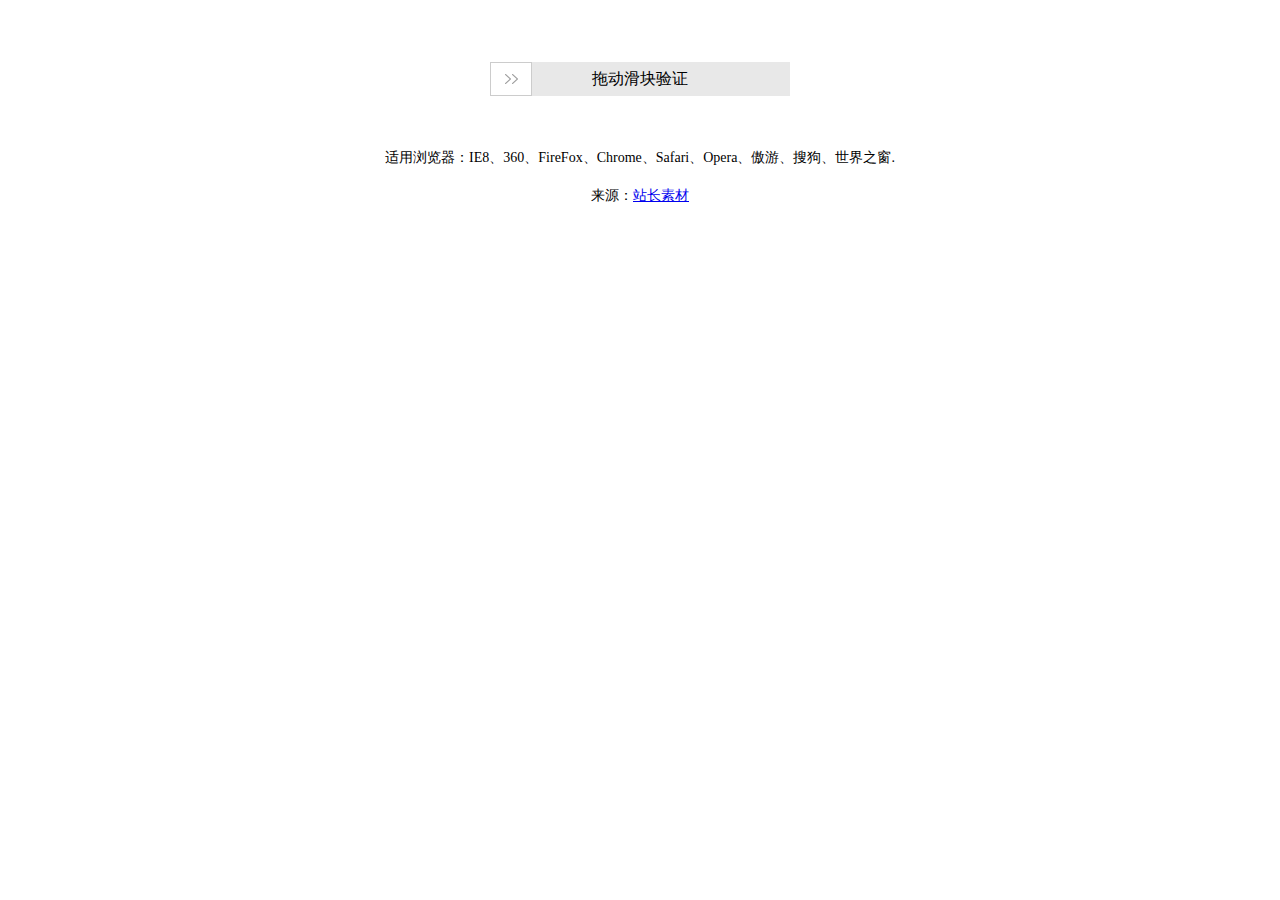
<file: shuyuan-qian-master/制作滑动验证码/jiaoben4116/index.html>
﻿<!DOCTYPE html>
<html>
<head>
<title>jQuery仿淘宝网拖动滑块验证码代码 - 站长素材</title>
<meta charset="utf-8">
<link href="css/drag.css" rel="stylesheet" type="text/css">
<script src="js/jquery-1.7.2.min.js" type="text/javascript"></script>
<script src="js/drag.js" type="text/javascript"></script>
</head>
<body>

<center><br><br><br><div id="drag"></div></center>

<script type="text/javascript">
$('#drag').drag();
</script>

<div style="text-align:center;margin:50px 0; font:normal 14px/24px 'MicroSoft YaHei';">
<p>适用浏览器：IE8、360、FireFox、Chrome、Safari、Opera、傲游、搜狗、世界之窗.</p>
<p>来源：<a href="http://sc.chinaz.com/" target="_blank">站长素材</a></p>
</div>
</body>
</html>
</file>
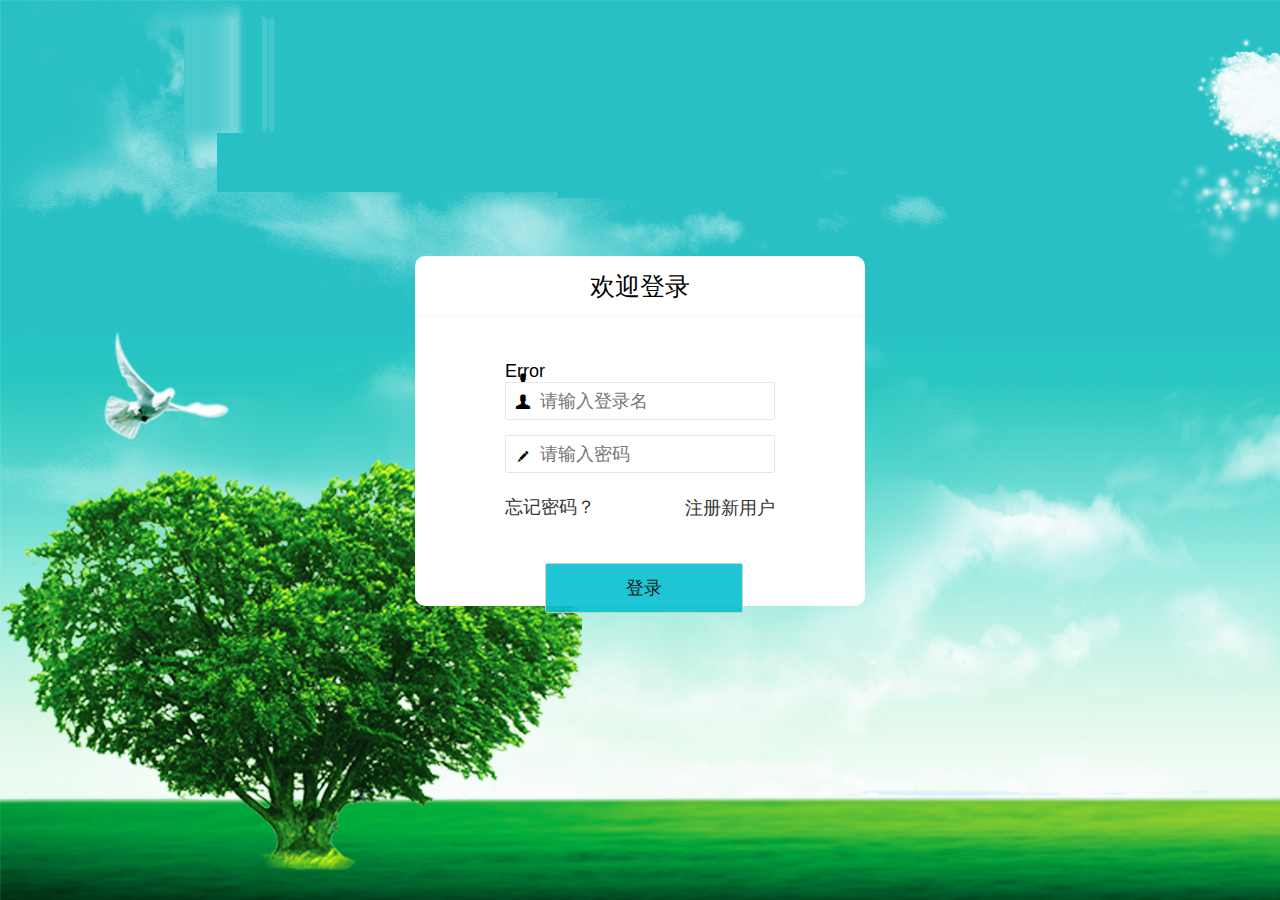
<file: 溯源页面/login.html>
<!DOCTYPE html>

<html>

	<head>
		<meta charset="utf-8">
		<meta http-equiv="X-UA-Compatible" content="IE=edge">
		<meta name="viewport" content="width=device-width, initial-scale=1, maximum-scale=1, user-scalable=no">
    
		<title>登录</title>
		<link rel="stylesheet" href="lib/layui/css/layui.css" media="all" />
		<link rel="stylesheet" href="css/login.css" />
		<link rel="stylesheet" type="text/css" href="css/verify.css">
	</head>

	<body class="beg-login-bg" background="images/bg.jpg">
		<div class="beg-login-box">
			
			<header>
				<h1>欢迎登录</h1>
			</header>
			<div class="beg-login-main">
				<form action="/user/login.do" class="layui-form" method="post" onsubmit="return login()">
                <div class="layui-form-item">
						<label class="beg-login-icon">
                        <i class="layui-icon">&#xe612;</i>
                    </label>
					</div>
                <!---->
                    <div class="error-item">
                       <i class="fa fa-minus-circle error-icon"></i>
                       <p class="err-msg">Error</p>
                    </div>
					<div class="layui-form-item">
						<label class="beg-login-icon">
                        <i class="layui-icon">&#xe612;</i>
                    </label>
						<input type="text" name="username" id="username" lay-verify="userName" autocomplete="off" placeholder="请输入登录名" class="layui-input">
					</div>
					<div class="layui-form-item">
						<label class="beg-login-icon">
                        <i class="layui-icon">&#xe642;</i>
                    </label>
						<input type="password" name="password" id="password" lay-verify="password" autocomplete="off" placeholder="请输入密码" class="layui-input">
					</div>
					<div class="layui-form-item">
						<div class="beg-pull-left beg-login-remember">
							<span><a href="/user/forget_reset_password.do">忘记密码？</a></span>
						</div>
						<!-- 原登录位置 -->
						<div class="beg-pull-right">
                            <a href="/user/register.do">注册新用户</a>
						</div>
						<!-- <a class="link" href="./user-pass-reset.html"></a>   ./user-register.html -->
					</div>
            
					<div class="login">
							<button class="layui-btn layui-btn-primary" lay-submit lay-filter="login" id="but" >
                             登录
                             <!-- onblur="showSign()" <i class="layui-icon">&#xe650;</i>-->
                            </button>
					</div>
				</form>
				<div class="huadong" style=" display: none;" ><!-- display: none;   margin-top:50px;--></div>
			</div>
			

<!-- <a href="javascript:showSign();" style="display: block;width: 200px;height:40px;color: #fff;background: lightblue;text-align: center;line-height: 40px;margin:0 auto;">点击弹出弹框</a> -->

			<!-- <footer>
			            <p><a href="../宋加加网页/index.html"><span style="color:#06F">返回首页</span></a></p>
			</footer> -->
            
		</div>
		<script type="text/javascript" src="lib/layui/layui.js"></script>
		<script type="text/javascript" src="js/jquery.min.js" ></script>
        <script type="text/javascript" src="js/verify.js" ></script>
        <script type="text/javascript" src="js/verify.min.js" ></script>
        
        <script>
        	/*function showSign(){
		        $(".huadong").toggle();
		    }*/


		    $(document).ready(function(e) {
			    $("#but").mouseover(function(e) {
			        /*if( $(".huadong").hasClass("show") ){
			            // 执行隐藏
			            $(".huadong").hide().removeClass("show");
			            // 其他
			        }else{
			            // 显示
			            $(".huadong").show().addClass("show");
			        }*/
			        $(".huadong").toggle();
			    });

			/*//必填元素后加红色标记
			$("form :input.required").each(function(){ 
  			//创建元素
  			var $required = $("<strong class='high'>*</strong>");
  			//将它追加到文档中
  			$(this).parent().append($required);
  			var $readyRequired = $("<strong class='onSuccess'>*</strong>");
 			});

			    $("form :input").blur(function(){
				var $parent=$(this).parent();
				//消除之前的提示信息
				$parent.find(".msg").remove();
				//验证用户填写
				if($(this).is("username"))
				{
					if($.trim(this.value)!="")
					{
						var okMsg=" 已输入";
						$parent.find(".high").remove();
						$parent.append("<span class='msg onSuccess'>" + okMsg + "</span>");
					}
				}
				if($(this).is("password"))
				{
					if($.trim(this.value)!="")
					{
						var okMsg=" 已输入";
						$parent.find(".high").remove();
						$parent.append("<span class='msg onSuccess'>" + okMsg + "</span>");
					}
				}
			});
			});*/

        	$('.huadong').slideVerify({
		    	type : 2,		//类型
        		vOffset : 5,	//误差量，根据需求自行调整
		        vSpace : 5,	//间隔
		        imgName : ['1.jpg', '2.jpg','3.jpg'],
		        imgSize : {
		        	width: '400px',
		        	height: '200px',
		        },
		        blockSize : {
		        	width: '40px',
		        	height: '40px',
		        },
		        barSize : {
		        	width : '400px',
		        	height : '40px',
		        },
		        ready : function() {
		    	},
		        success : function() {
		        	alert('验证成功，添加你自己的代码！');
		        	return true;
		        },
		        error : function() {
		        	alert('验证失败！');
		        }
		        
		    });


		    function login(){
		    	var name = document.getElementById("username");
		    	var pass = document.getElementById("password");
                if (name.value.length==0) {
                	comfirm("用户名不能为空");
                	return false;
                }
                if (pass.value.length==0) {
                	comfirm("密码不能为空");
                	return false;
                }

		    }

		    /*layui.use(['layer', 'form'], function() {
				var layer = layui.layer,
					$ = layui.jquery,
					form = layui.form();
					
				form.on('submit(login)',function(data){
					
					location.href='index.html';
					return false;
				});
			});*/
		</script>
	</body>

</html>
<!-- 
不推荐这种，直接前端js解决的就好了

String username = request.getParameter("username");
String password = request.getParameter("password");

后台
if(username==""){
	request.setAttribute("string",'null1');
	request.getRequestDispatcher("login.jsp").forward(request,response);
}else if(password==""){
	request.setAttribute("string",'null2');
	request.getRequestDispatcher("login.jsp").forward(request,response);
}

前台 EL
<c:choose>
   <c:when test="${string=='null1'}">
      <script>
         window.alert("用户名不能为空");
      </script>
   </c:when>
   <c:when test="${string=='null2'}">
       <script>
         window.alert("密码不能为空");
       </script>
   </c:when>
</c:choose>
 -->
</file>
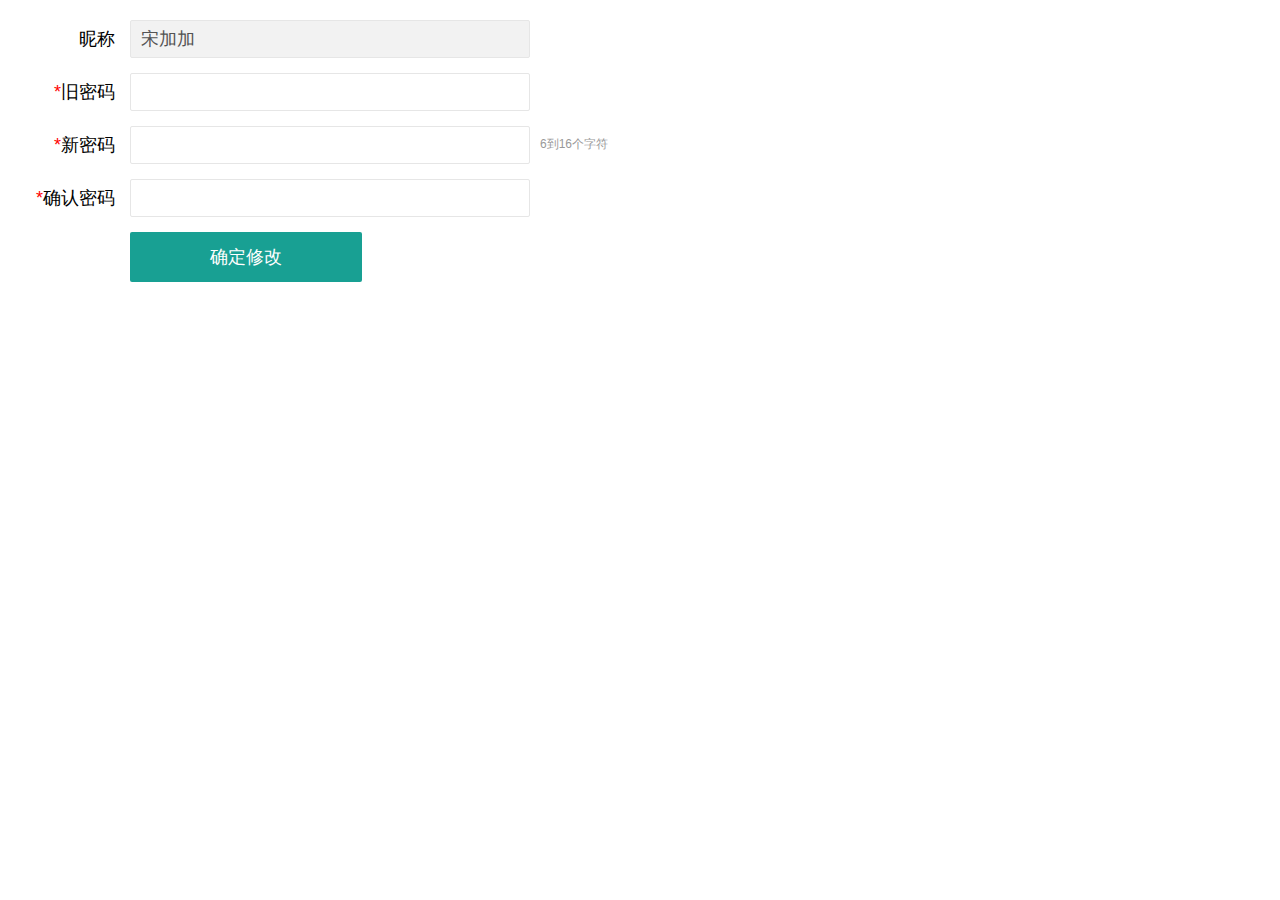
<file: 溯源页面/user_management_password.html>
<!DOCTYPE html>
<html>
    
    <head>
        <meta charset="utf-8">
        <title>
            用户管理-修改密码
        </title>
        <meta name="renderer" content="webkit">
        <meta http-equiv="X-UA-Compatible" content="IE=edge,chrome=1">
        <meta name="viewport" content="width=device-width, initial-scale=1, maximum-scale=1">
        <meta name="apple-mobile-web-app-status-bar-style" content="black">
        <meta name="apple-mobile-web-app-capable" content="yes">
        <meta name="format-detection" content="telephone=no">
        <link rel="stylesheet" href="./css/x-admin.css" media="all">
    </head>
    <body>
        <div class="x-body">
            <form class="layui-form">
                <div class="layui-form-item">
                    <label for="L_username" class="layui-form-label">
                        昵称
                    </label>
                    <div class="layui-input-inline">
                        <input type="text" id="L_username" name="username" disabled="" value="宋加加" class="layui-input">
                    </div>
                </div>
                <div class="layui-form-item">
                    <label for="L_repass" class="layui-form-label">
                        <span class="x-red">*</span>旧密码
                    </label>
                    <div class="layui-input-inline">
                        <input type="password" id="L_repass" name="oldpass" required lay-verify="required"
                        autocomplete="off" class="layui-input">
                    </div>
                </div>
                <div class="layui-form-item">
                    <label for="L_pass" class="layui-form-label">
                        <span class="x-red">*</span>新密码
                    </label>
                    <div class="layui-input-inline">
                        <input type="password" id="L_pass" name="newpass" required lay-verify="required"
                        autocomplete="off" class="layui-input">
                    </div>
                    <div class="layui-form-mid layui-word-aux">
                        6到16个字符
                    </div>
                </div>
                <div class="layui-form-item">
                    <label for="L_repass" class="layui-form-label">
                        <span class="x-red">*</span>确认密码
                    </label>
                    <div class="layui-input-inline">
                        <input type="password" id="L_repass" name="repass" required lay-verify="required"
                        autocomplete="off" class="layui-input">
                    </div>
                </div>
                <div class="layui-form-item">
                    <label for="L_repass" class="layui-form-label">
                    </label>
                    <button  class="layui-btn" lay-filter="save" lay-submit="">
                        确定修改
                    </button>
                </div>
            </form>
        </div>
        <script src="./lib/layui/layui.js" charset="utf-8">
        </script>
        <script src="./js/x-layui.js" charset="utf-8">
        </script>
        <script>
            layui.use(['form','layer'], function(){
                $ = layui.jquery;
              var form = layui.form()
              ,layer = layui.layer;
            
              //监听提交
              form.on('submit(save)', function(data){
                console.log(data);
                //发异步，把数据提交给php
                layer.alert("修改成功", {icon: 6},function () {
                    // 获得frame索引
                    var index = parent.layer.getFrameIndex(window.name);
                    //关闭当前frame
                    parent.layer.close(index);
                });
                return false;
              });
              
              
            });
        </script>
        <script>
        var _hmt = _hmt || [];
        (function() {
          var hm = document.createElement("script");
          var s = document.getElementsByTagName("script")[0]; 
          s.parentNode.insertBefore(hm, s);
        })();
        </script>
    </body>

</html>
</file>
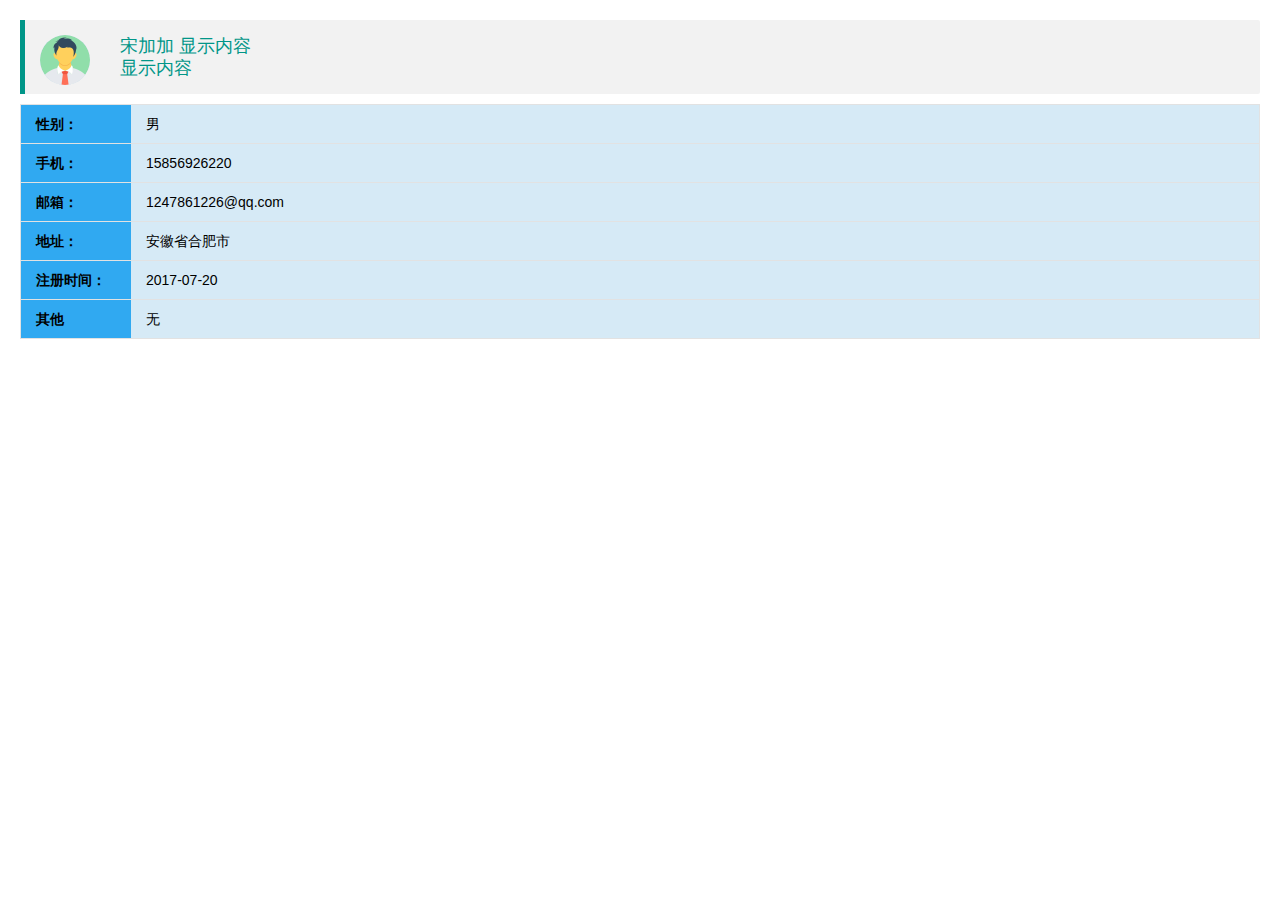
<file: 溯源页面/user_management_show.html>
<!DOCTYPE html>
<html>
    
    <head>
        <meta charset="utf-8">
        <title>
            用户管理-查看
        </title>
        <meta name="renderer" content="webkit">
        <meta http-equiv="X-UA-Compatible" content="IE=edge,chrome=1">
        <meta name="viewport" content="width=device-width, initial-scale=1, maximum-scale=1">
        <meta name="apple-mobile-web-app-status-bar-style" content="black">
        <meta name="apple-mobile-web-app-capable" content="yes">
        <meta name="format-detection" content="telephone=no">
        <link rel="stylesheet" href="./css/x-admin.css" media="all">
    </head>
    
    <body>
        <div class="x-body">
            <blockquote class="layui-elem-quote">
                <img src="images/0.jpg" class="layui-circle" style="width:50px;float:left">
                <dl style="margin-left:80px; color:#019688">
                <dt><span >宋加加</span> <span >显示内容</span></dt>
                <dd style="margin-left:0">显示内容</dd>
              </dl>
            </blockquote>
            <div class="pd-20">
              <table  class="layui-table" lay-skin="line">
                <tbody>
                  <tr>
                    <th  width="80">性别：</th>
                    <td>男</td>
                  </tr>
                  <tr>
                    <th>手机：</th>
                    <td>15856926220</td>
                  </tr>
                  <tr>
                    <th>邮箱：</th>
                    <td>1247861226@qq.com</td>
                  </tr>
                  <tr>
                    <th>地址：</th>
                    <td>安徽省合肥市</td>
                  </tr>
                  <tr>
                    <th>注册时间：</th>
                    <td>2017-07-20</td>
                  </tr>
                  <tr>
                    <th>其他</th>
                    <td>无</td>
                  </tr>
                </tbody>
              </table>
            </div>
        </div>
        <script src="./lib/layui/layui.js" charset="utf-8">
        </script>
        <script src="./js/x-layui.js" charset="utf-8">
        </script>
        <script>
            layui.use(['form','layer'], function(){
                $ = layui.jquery;
              var form = layui.form()
              ,layer = layui.layer;
            
              //自定义验证规则
              form.verify({
                nikename: function(value){
                  if(value.length < 5){
                    return '昵称至少得5个字符啊';
                  }
                }
                ,pass: [/(.+){6,12}$/, '密码必须6到12位']
                ,repass: function(value){
                    if($('#L_pass').val()!=$('#L_repass').val()){
                        return '两次密码不一致';
                    }
                }
              });

              console.log(parent);
              //监听提交
              form.on('submit(add)', function(data){
                console.log(data);
                //发异步，把数据提交给php
                layer.alert("增加成功", {icon: 6},function () {
                    // 获得frame索引
                    var index = parent.layer.getFrameIndex(window.name);
                    //关闭当前frame
                    parent.layer.close(index);
                });
                return false;
              });
              
              
            });
        </script>
        <script>
        var _hmt = _hmt || [];
        (function() {
          var hm = document.createElement("script");
          var s = document.getElementsByTagName("script")[0]; 
          s.parentNode.insertBefore(hm, s);
        })();
        </script>
    </body>

</html>
</file>
<file: shuyuan-qian-master/制作滑动验证码/jiaoben4116/css/drag.css>
#drag{ 
    position: relative;
    background-color: #e8e8e8;
    width: 300px;
    height: 34px;
    line-height: 34px;
    text-align: center;
}
#drag .handler{
    position: absolute;
    top: 0px;
    left: 0px;
    width: 40px;
    height: 32px;
    border: 1px solid #ccc;
    cursor: move;
}
.handler_bg{
    background: #fff url("[data-uri]") no-repeat center;
}
.handler_ok_bg{
    background: #fff url("[data-uri]") no-repeat center;
}
#drag .drag_bg{
    background-color: #7ac23c;
    height: 34px;
    width: 0px;
}
#drag .drag_text{
    position: absolute;
    top: 0px;
    width: 300px;
    -moz-user-select: none;
    -webkit-user-select: none;
    user-select: none;
    -o-user-select:none;
    -ms-user-select:none; 
}
</file>
<file: 溯源页面/lib/layui/css/layui.css>
/** layui-v1.0.7 LGPL License By http://www.layui.com */
 .layui-btn,.layui-inline,img{vertical-align:middle}.layui-btn,.layui-unselect{-webkit-user-select:none;-ms-user-select:none;-moz-user-select:none}.layui-laypage a,a{text-decoration:none}.layui-btn,.layui-tree li i,.layui-unselect{-moz-user-select:none}.layui-form-select dl,.layui-nav-child{min-width:100%;box-shadow:0 2px 4px rgba(0,0,0,.12)}blockquote,body,button,dd,div,dl,dt,form,h1,h2,h3,h4,h5,h6,input,li,ol,p,pre,td,textarea,th,ul{
	margin: 0;
	padding: 0;
	-webkit-tap-highlight-color: rgba(0,0,0,0);
	font-size: 18px;
}a:active,a:hover{outline:0}img{display:inline-block;border:none}li{list-style:none}table{border-collapse:collapse;border-spacing:0}h1,h2,h3{font-size:14px;font-weight:400}h4,h5,h6{font-size:100%;font-weight:400}button,input,optgroup,option,select,textarea{font-family:inherit;font-size:inherit;font-style:inherit;font-weight:inherit;outline:0}pre{white-space:pre-wrap;white-space:-moz-pre-wrap;white-space:-pre-wrap;white-space:-o-pre-wrap;word-wrap:break-word}::-webkit-scrollbar{width:10px;height:10px}::-webkit-scrollbar-button:vertical{display:none}::-webkit-scrollbar-corner,::-webkit-scrollbar-track{background-color:#e2e2e2}::-webkit-scrollbar-thumb{border-radius:0;background-color:rgba(0,0,0,.3)}::-webkit-scrollbar-thumb:vertical:hover{background-color:rgba(0,0,0,.35)}::-webkit-scrollbar-thumb:vertical:active{background-color:rgba(0,0,0,.38)}@font-face{font-family:layui-icon;src:url(../font/iconfont.eot);src:url(../font/iconfont.eot?#iefix) format('embedded-opentype'),url(../font/iconfont.woff) format('woff'),url(../font/iconfont.ttf) format('truetype'),url(../font/iconfont.svg#iconfont) format('svg')}.layui-icon{font-family:layui-icon!important;font-size:16px;font-style:normal;-webkit-font-smoothing:antialiased;-moz-osx-font-smoothing:grayscale}body{line-height:24px;font:14px Helvetica Neue,Helvetica,PingFang SC,\5FAE\8F6F\96C5\9ED1,Tahoma,Arial,sans-serif}.layui-flow-more a cite,.layui-laypage em,.layui-tree li a cite,a cite{font-style:normal}hr{height:1px;margin:10px 0;border:0;background-color:#e2e2e2;clear:both}a{color:#333}a:hover{color:#777}a cite{*cursor:pointer}.layui-box,.layui-box *{-webkit-box-sizing:content-box!important;-moz-box-sizing:content-box!important;box-sizing:content-box!important}.layui-border-box,.layui-border-box *{-webkit-box-sizing:border-box!important;-moz-box-sizing:border-box!important;box-sizing:border-box!important}.layui-clear{clear:both;*zoom:1}.layui-clear:after{content:'\20';clear:both;*zoom:1;display:block;height:0}.layui-inline{position:relative;display:inline-block;*display:inline;*zoom:1}.layui-edge{position:absolute;width:0;height:0;border-style:dashed;border-color:transparent;overflow:hidden}.layui-elip{text-overflow:ellipsis;overflow:hidden;white-space:nowrap}.layui-disabled,.layui-disabled:hover{color:#d2d2d2!important;cursor:not-allowed!important}.layui-circle{border-radius:100%}.layui-show{display:block!important}.layui-hide{display:none!important}.layui-main{position:relative;width:1140px;margin:0 auto}.layui-header{position:relative;z-index:1000;height:65px}.layui-header a:hover{transition:all .5s;-webkit-transition:all .5s}.layui-side{position:fixed;top:0;bottom:0;z-index:999;width:200px;overflow-x:hidden}.layui-side-scroll{
	width: 220px;
	height: 100%;
	overflow-x: hidden
}.layui-body{position:absolute;left:200px;right:0;top:0;bottom:0;z-index:998;width:auto;overflow:hidden;overflow-y:auto;-webkit-box-sizing:border-box;-moz-box-sizing:border-box;box-sizing:border-box}.layui-layout-admin .layui-header{border-bottom:5px solid #1AA094}.layui-layout-admin .layui-side{top:70px;width:200px;overflow-x:hidden}.layui-layout-admin .layui-body{top:70px;bottom:44px}.layui-layout-admin .layui-main{
	width: auto;
	margin: 0 15px;
	height: 94px;
}.layui-layout-admin .layui-footer{position:fixed;left:200px;right:0;bottom:0;height:44px;background-color:#eee}.layui-btn,.layui-input,.layui-select,.layui-textarea,.layui-upload-button{outline:0;-webkit-transition:border-color .3s cubic-bezier(.65,.05,.35,.5);transition:border-color .3s cubic-bezier(.65,.05,.35,.5);-webkit-box-sizing:border-box!important;-moz-box-sizing:border-box!important;box-sizing:border-box!important}.layui-elem-quote{margin-bottom:10px;padding:15px;line-height:22px;border-left:5px solid #009688;border-radius:0 2px 2px 0;background-color:#f2f2f2}.layui-quote-nm{border-color:#e2e2e2;border-style:solid;border-width:1px 1px 1px 5px;background:0 0}.layui-elem-field{margin-bottom:10px;padding:0;border:1px solid #e2e2e2}.layui-elem-field legend{margin-left:20px;padding:0 10px;font-size:20px;font-weight:300}.layui-field-title{margin:10px 0 20px;border:none;border-top:1px solid #e2e2e2}.layui-field-box{padding:10px 15px}.layui-field-title .layui-field-box{padding:10px 0}.layui-bg-black{background-color:#393D49;color:#c2c2c2}.layui-bg-black a{color:#c2c2c2}.layui-bg-black a:hover{color:#fff}.layui-bg-gray{background-color:#eee;color:#333}.layui-bg-green{background-color:#009688;color:#D7EEE8}.layui-bg-blue{background-color:#1E9FFF;color:#D7EEE8}.layui-word-aux{font-size:12px;color:#999;padding:0 5px}.layui-btn{display:inline-block;height:50px;line-height:45px;padding:0 80px;background-color:#009688;color:#fff;white-space:nowrap;text-align:center;border:none;border-radius:2px;cursor:pointer;opacity:.9;filter:alpha(opacity=90)}.layui-btn:hover{opacity:.8;filter:alpha(opacity=80);color:#fff}.layui-btn:active{opacity:1;filter:alpha(opacity=100)}.layui-btn+.layui-btn{margin-left:10px}.layui-btn-radius{border-radius:100px}.layui-btn .layui-icon{font-size:18px;vertical-align:bottom}.layui-btn-primary{border:1px solid #C9C9C9;background-color:#07c1d2;color:#000}.layui-btn-primary:hover{border-color:#009688;color:#333}.layui-btn-normal{background-color:#1E9FFF}.layui-btn-warm{background-color:#F7B824}.layui-btn-danger{background-color:#FF5722}.layui-btn-disabled,.layui-btn-disabled:active,.layui-btn-disabled:hover{border:1px solid #e6e6e6;background-color:#FBFBFB;color:#C9C9C9;cursor:not-allowed;opacity:1}.layui-btn-big{height:44px;line-height:44px;padding:0 25px;font-size:16px}.layui-btn-small{height:30px;line-height:30px;padding:0 10px;font-size:12px}.layui-btn-small i{font-size:16px!important}.layui-btn-mini{height:22px;line-height:22px;padding:0 5px;font-size:12px}.layui-btn-mini i{font-size:14px!important}.layui-input,.layui-select,.layui-textarea{height:38px;line-height:38px;line-height:36px\9;border:1px solid #e6e6e6;background-color:#fff;border-radius:2px}.layui-form-label,.layui-form-mid,.layui-textarea{line-height:20px;position:relative}.layui-input,.layui-textarea{display:block;width:100%;padding-left:10px}.layui-input:hover,.layui-textarea:hover{border-color:#D2D2D2!important}.layui-input:focus,.layui-textarea:focus{border-color:#C9C9C9!important}.layui-textarea{min-height:100px;height:auto;padding:6px 10px;resize:vertical}.layui-select{padding:0 10px}.layui-form input[type=checkbox],.layui-form input[type=radio],.layui-form select{display:none}.layui-form-item{margin-bottom:15px;clear:both;*zoom:1}.layui-form-item:after{content:'\20';clear:both;*zoom:1;display:block;height:0}.layui-form-label{float:left;display:block;padding:9px 15px;width:80px;font-weight:400;text-align:right}.layui-form-item .layui-inline{margin-bottom:5px;margin-right:10px}.layui-input-block,.layui-input-inline{position:relative}.layui-input-block{margin-left:110px;min-height:36px}.layui-input-inline{display:inline-block;vertical-align:middle}.layui-form-item .layui-input-inline{
	float: left;
	width: 400px;
	margin-right: 10px;
}.layui-form-text .layui-input-inline{width:auto}.layui-form-mid{float:left;display:block;padding:8px 0;margin-right:10px}.layui-form-danger+.layui-form-select .layui-input,.layui-form-danger:focus{border:1px solid #FF5722!important}.layui-form-select{position:relative}.layui-form-select .layui-input{padding-right:30px;cursor:pointer}.layui-form-select .layui-edge{position:absolute;right:10px;top:50%;margin-top:-3px;cursor:pointer;border-width:6px;border-top-color:#c2c2c2;border-top-style:solid;transition:all .3s;-webkit-transition:all .3s}.layui-form-checkbox,.layui-form-switch{-webkit-transition:.1s linear;cursor:pointer}.layui-form-select dl{display:none;position:absolute;left:0;top:42px;padding:5px 0;z-index:999;border:1px solid #d2d2d2;max-height:300px;overflow-y:auto;background-color:#fff;border-radius:2px;box-sizing:border-box}.layui-form-select dl dd,.layui-form-select dl dt{padding:0 10px;line-height:36px;white-space:nowrap;overflow:hidden;text-overflow:ellipsis}.layui-form-select dl dt{font-size:12px;color:#999}.layui-form-select dl dd{cursor:pointer}.layui-form-select dl dd:hover{background-color:#f2f2f2}.layui-form-select .layui-select-group dd{padding-left:20px}.layui-form-select dl dd.layui-this{background-color:#5FB878;color:#fff}.layui-form-checkbox,.layui-form-select dl dd.layui-disabled{background-color:#fff}.layui-form-selected dl{display:block}.layui-form-checkbox,.layui-form-checkbox *,.layui-form-radio,.layui-form-radio *,.layui-form-switch{display:inline-block;vertical-align:middle}.layui-form-selected .layui-edge{margin-top:-9px;-webkit-transform:rotate(180deg);transform:rotate(180deg);margin-top:-3px\9}:root .layui-form-selected .layui-edge{margin-top:-9px\0/IE9}.layui-select-disabled .layui-disabled{border-color:#eee!important}.layui-select-disabled .layui-edge{border-top-color:#d2d2d2}.layui-form-checkbox{position:relative;height:30px;line-height:28px;margin:4px 10px 0 0;padding-right:30px;border:1px solid #d2d2d2;font-size:0;border-radius:2px;transition:.1s linear;box-sizing:border-box!important}.layui-form-checkbox:hover{border:1px solid #c2c2c2}.layui-form-checkbox span{padding:0 10px;font-size:14px;background-color:#d2d2d2;color:#fff;overflow:hidden;white-space:nowrap;text-overflow:ellipsis}.layui-form-checkbox:hover span{background-color:#c2c2c2}.layui-form-checkbox i{position:absolute;right:0;width:37px;color:#fff;font-size:20px}.layui-form-checkbox:hover i{color:#c2c2c2}.layui-form-checked,.layui-form-checked:hover{border:1px solid #5FB878}.layui-form-checked span,.layui-form-checked:hover span{background-color:#5FB878}.layui-form-checked i,.layui-form-checked:hover i{color:#5FB878}.layui-form-switch{position:relative;height:22px;line-height:22px;width:40px;padding:0 5px;margin-top:8px;border:1px solid #d2d2d2;border-radius:20px;background-color:#fff;transition:.1s linear}.layui-form-switch i{position:absolute;left:5px;top:3px;width:16px;height:16px;border-radius:20px;background-color:#d2d2d2;-webkit-transition:.1s linear;transition:.1s linear}.layui-form-onswitch{border-color:#5FB878;background-color:#5FB878}.layui-form-onswitch:before{content:'ON';color:#fff}.layui-form-onswitch i{left:30px;background-color:#fff}.layui-checkbox-disbaled{border-color:#e2e2e2!important}.layui-checkbox-disbaled span{background-color:#e2e2e2!important}.layui-checkbox-disbaled:hover i{color:#fff!important}.layui-form-radio{line-height:28px;margin:6px 10px 0 0;padding-right:10px;cursor:pointer;font-size:0}.layui-form-radio i{margin-right:8px;font-size:22px;color:#c2c2c2}.layui-form-radio span{font-size:14px}.layui-form-radio i:hover,.layui-form-radioed i{color:#5FB878}.layui-radio-disbaled i{color:#e2e2e2!important}.layui-form-pane .layui-form-label{width:80px;padding:8px 15px;line-height:20px;border:1px solid #e6e6e6;border-radius:2px 0 0 2px;text-align:center;background-color:#FBFBFB;overflow:hidden;white-space:nowrap;text-overflow:ellipsis}.layui-form-pane .layui-input-inline{margin-left:-1px}.layui-form-pane .layui-input-block{margin-left:112px;left:-1px}.layui-form-pane .layui-input{border-radius:0 2px 2px 0}.layui-form-pane .layui-form-text .layui-form-label{float:none;width:100%;border-right:1px solid #e6e6e6;border-radius:2px;box-sizing:border-box!important;text-align:left}.layui-laypage button,.layui-laypage input,.layui-nav{-webkit-box-sizing:border-box!important;-moz-box-sizing:border-box!important}.layui-form-pane .layui-form-text .layui-input-inline{display:block;margin:0;top:-1px;clear:both}.layui-form-pane .layui-form-text .layui-input-block{margin:0;left:0;top:-1px}.layui-form-pane .layui-form-text .layui-textarea{min-height:100px;border-radius:0 0 2px 2px}.layui-form-pane .layui-input:hover,.layui-form-pane .layui-textarea:hover{border-color:#e6e6e6!important}.layui-form-pane .layui-input:focus,.layui-form-pane .layui-textarea:focus{border-color:#e6e6e6!important}.layui-form-pane .layui-form-checkbox{margin:0 0 10px 10px}.layui-form-pane .layui-form-radio,.layui-form-pane .layui-form-switch{margin-left:10px}.layui-layedit{border:1px solid #d2d2d2;border-radius:2px}.layui-layedit-tool{padding:3px 5px;border-bottom:1px solid #e2e2e2;font-size:0}.layedit-tool-fixed{position:fixed;top:0;border-top:1px solid #e2e2e2}.layui-layedit-tool .layedit-tool-mid,.layui-layedit-tool .layui-icon{display:inline-block;vertical-align:middle;text-align:center;font-size:14px}.layui-layedit-tool .layui-icon{position:relative;width:32px;height:30px;line-height:30px;margin:3px 5px;color:#777;cursor:pointer;border-radius:2px}.layui-layedit-tool .layui-icon:hover{color:#393D49}.layui-layedit-tool .layui-icon:active{color:#000}.layui-layedit-tool .layedit-tool-active{background-color:#e2e2e2;color:#000}.layui-layedit-tool .layui-disabled,.layui-layedit-tool .layui-disabled:hover{color:#d2d2d2;cursor:not-allowed}.layui-layedit-tool .layedit-tool-mid{width:1px;height:18px;margin:0 10px;background-color:#d2d2d2}.layedit-tool-html{width:50px!important;font-size:30px!important}.layedit-tool-b,.layedit-tool-code,.layedit-tool-help{font-size:16px!important}.layedit-tool-d,.layedit-tool-face,.layedit-tool-image,.layedit-tool-unlink{font-size:18px!important}.layedit-tool-image input{position:absolute;font-size:0;left:0;top:0;width:100%;height:100%;opacity:.01;filter:Alpha(opacity=1);cursor:pointer}.layui-layedit-iframe iframe{display:block;width:100%}#LAY_layedit_code{overflow:hidden}.layui-table{
	width: 100%;
	margin: 10px 0;
	background-color: #D6EAF6;
}.layui-table tr{transition:all .3s;-webkit-transition:all .3s}.layui-table thead tr{background-color:#f2f2f2}.layui-table th{
	text-align: left;
	background-color: #30a9f1;
}.layui-table td,.layui-table th{padding:9px 15px;min-height:20px;line-height:20px;border:1px solid #94bdd9;font-size:14px}.layui-table tr:hover,.layui-table[lay-even] tr:nth-child(even){background-color:#f8f8f8}.layui-table[lay-skin=line],.layui-table[lay-skin=row]{border:1px solid #e2e2e2}.layui-table[lay-skin=line] td,.layui-table[lay-skin=line] th{border:none;border-bottom:1px solid #e2e2e2}.layui-table[lay-skin=row] td,.layui-table[lay-skin=row] th{border:none;border-right:1px solid #e2e2e2}.layui-table[lay-skin=nob] td,.layui-table[lay-skin=nob] th{border:none}.layui-upload-button{position:relative;display:inline-block;vertical-align:middle;min-width:60px;height:38px;line-height:38px;border:1px solid #DFDFDF;border-radius:2px;overflow:hidden;background-color:#fff;color:#666}.layui-upload-button:hover{border:1px solid #aaa;color:#333}.layui-upload-button:active{border:1px solid #4CAF50;color:#000}.layui-upload-button input,.layui-upload-file{opacity:.01;filter:Alpha(opacity=1);cursor:pointer}.layui-upload-button input{position:absolute;left:0;top:0;z-index:10;font-size:100px;width:100%;height:100%}.layui-upload-icon{display:block;margin:0 15px;text-align:center}.layui-upload-icon i{margin-right:5px;vertical-align:top;font-size:20px;color:#5FB878}.layui-upload-iframe{position:absolute;width:0;height:0;border:0;visibility:hidden}.layui-upload-enter{border:1px solid #009E94;background-color:#009E94;color:#fff;-webkit-transform:scale(1.1);transform:scale(1.1)}.layui-upload-enter .layui-upload-icon,.layui-upload-enter .layui-upload-icon i{color:#fff}.layui-flow-more{margin:10px 0;text-align:center;color:#999;font-size:14px}.layui-flow-more a{height:32px;line-height:32px}.layui-flow-more a *{display:inline-block;vertical-align:top}.layui-flow-more a cite{padding:0 20px;border-radius:3px;background-color:#eee;color:#333}.layui-flow-more a cite:hover{opacity:.8}.layui-flow-more a i{font-size:30px;color:#737383}.layui-laypage{display:inline-block;*display:inline;*zoom:1;vertical-align:middle;margin:10px 0;font-size:0}.layui-laypage>:first-child,.layui-laypage>:first-child em{border-radius:2px 0 0 2px}.layui-laypage>:last-child,.layui-laypage>:last-child em{border-radius:0 2px 2px 0}.layui-laypage a,.layui-laypage span{display:inline-block;*display:inline;*zoom:1;vertical-align:middle;padding:0 15px;border:1px solid #e2e2e2;height:28px;line-height:28px;margin:0 -1px 5px 0;background-color:#fff;color:#333;font-size:12px}.layui-laypage span{color:#999;font-weight:700}.layui-laypage .layui-laypage-curr{position:relative}.layui-laypage .layui-laypage-curr em{position:relative;color:#fff;font-weight:400}.layui-laypage .layui-laypage-curr .layui-laypage-em{position:absolute;left:-1px;top:-1px;padding:1px;width:100%;height:100%;background-color:#009688}.layui-laypage-em{border-radius:2px}.layui-laypage-next em,.layui-laypage-prev em{font-family:Sim sun;font-size:16px}.layui-laypage .layui-laypage-total{height:30px;line-height:30px;margin-left:1px;border:none;font-weight:400}.layui-laypage button,.layui-laypage input{height:30px;line-height:30px;border:1px solid #e2e2e2;border-radius:2px;vertical-align:top;background-color:#fff;box-sizing:border-box!important}.layui-laypage input{width:50px;margin:0 5px;text-align:center}.layui-laypage button{margin-left:5px;padding:0 15px;cursor:pointer}.layui-code{position:relative;margin:10px 0;padding:15px;line-height:20px;border:1px solid #ddd;border-left-width:6px;background-color:#F2F2F2;color:#333;font-family:Courier New;font-size:12px}.layui-tree{line-height:26px}.layui-tree li{text-overflow:ellipsis;overflow:hidden;white-space:nowrap}.layui-tree li .layui-tree-spread,.layui-tree li a{display:inline-block;vertical-align:top;height:26px;*display:inline;*zoom:1;cursor:pointer}.layui-tree li a{font-size:0}.layui-tree li a i{font-size:16px}.layui-tree li a cite{padding:0 6px;font-size:14px}.layui-tree li i{padding-left:6px;color:#333}.layui-tree li .layui-tree-check{font-size:13px}.layui-tree li .layui-tree-check:hover{color:#009E94}.layui-tree li ul{display:none;margin-left:20px}.layui-tree li .layui-tree-enter{line-height:24px;border:1px dotted #000}.layui-tree-drag{display:none;position:absolute;left:-666px;top:-666px;background-color:#f2f2f2;padding:5px 10px;border:1px dotted #000;white-space:nowrap}.layui-nav .layui-nav-item,.layui-tab-title li{display:inline-block;*zoom:1;vertical-align:middle}.layui-tree-drag i{padding-right:5px}.layui-nav{position:relative;padding:0 20px;background-color:#393D49;color:#c2c2c2;border-radius:2px;font-size:0;box-sizing:border-box!important}.layui-nav *{font-size:14px}.layui-nav .layui-nav-item{position:relative;*display:inline;line-height:60px}.layui-nav .layui-nav-item a{display:block;padding:0 20px;color:#c2c2c2;transition:all .3s;-webkit-transition:all .3s}.layui-nav .layui-this:after,.layui-nav-bar,.layui-nav-tree .layui-nav-itemed:after{position:absolute;left:0;top:0;width:0;height:5px;background-color:#5FB878;transition:all .2s;-webkit-transition:all .2s}.layui-nav-bar{z-index:1000}.layui-nav .layui-nav-item a:hover,.layui-nav .layui-this a{
	color: #000
}.layui-nav .layui-this:after{content:'';top:auto;bottom:0;width:100%}.layui-nav .layui-nav-more{content:'';width:0;height:0;border-style:solid dashed dashed;border-color:#c2c2c2 transparent transparent;overflow:hidden;cursor:pointer;transition:all .2s;-webkit-transition:all .2s;position:absolute;top:28px;right:3px;border-width:6px}.layui-nav .layui-nav-mored,.layui-nav-itemed .layui-nav-more{top:22px;border-style:dashed dashed solid;border-color:transparent transparent #c2c2c2}.layui-nav-child{
	display: none;
	position: absolute;
	left: 0;
	top: 60px;
	line-height: 40px;
	padding: 5px 0;
	border: 1px solid #d2d2d2;
	background-color: #fff;
	z-index: 100;
	border-radius: 2px;
	white-space: nowrap;
}.layui-nav .layui-nav-child a{color:#333}.layui-nav .layui-nav-child a:hover{background-color:#f2f2f2;color:#333}.layui-nav-child dd{position:relative}.layui-nav-child dd.layui-this{background-color:#5FB878;color:#fff}.layui-nav-child dd.layui-this a{color:#fff}.layui-nav-child dd.layui-this:after{display:none}.layui-nav-tree{width:200px;padding:0}.layui-nav-tree .layui-nav-item{display:block;width:100%;line-height:45px}.layui-nav-tree .layui-nav-item a{height:45px;text-overflow:ellipsis;overflow:hidden;white-space:nowrap}.layui-nav-tree .layui-nav-item a:hover{background-color:#4E5465}.layui-nav-tree .layui-nav-child dd.layui-this,.layui-nav-tree .layui-this,.layui-nav-tree .layui-this>a,.layui-nav-tree .layui-this>a:hover{background-color:#009688;color:#fff}.layui-nav-tree .layui-this:after{display:none}.layui-nav-itemed>a,.layui-nav-tree .layui-nav-title a,.layui-nav-tree .layui-nav-title a:hover{background-color:#2B2E37!important;color:#fff!important}.layui-nav-tree .layui-nav-bar{width:5px;height:0;background-color:#009688}.layui-nav-tree .layui-nav-child{position:relative;z-index:0;top:0;border:none;box-shadow:none}.layui-nav-tree .layui-nav-child a{height:40px;line-height:40px;color:#c2c2c2}.layui-nav-tree .layui-nav-child,.layui-nav-tree .layui-nav-child a:hover{
	background: 0 0;
	color: #fff;
	font-family: "Helvetica Neue", Helvetica, "PingFang SC", \5FAE\8F6F\96C5\9ED1, Tahoma, Arial, sans-serif;
}.layui-nav-tree .layui-nav-more{top:20px;right:10px}.layui-nav-itemed .layui-nav-more{top:14px}.layui-nav-itemed .layui-nav-child{display:block;padding:0}.layui-nav-side{position:fixed;top:0;bottom:0;left:0;overflow-x:hidden;z-index:999}.layui-breadcrumb{visibility:hidden;font-size:0}.layui-breadcrumb a{padding-right:8px;line-height:22px;font-size:14px;color:#333!important}.layui-breadcrumb a:hover{color:#01AAED!important}.layui-breadcrumb a cite,.layui-breadcrumb a span{color:#666;cursor:text;font-style:normal}.layui-breadcrumb a span{padding-left:8px;font-family:Sim sun}.layui-tab{margin:10px 0;overflow:hidden;text-align:left!important}.layui-fixbar li,.layui-tab-bar,.layui-tab-title li,.layui-util-face ul li{cursor:pointer;text-align:center}.layui-tab-title{
	position: relative;
	widows:100px;
	height: 50px;
	white-space: nowrap;
	font-size: 0;
	border-bottom: 1px solid #e2e2e2;
	transition: all .2s;
	-webkit-transition: all .2s;
}.layui-tab-title li{*display:inline;font-size:14px;transition:all .3s;-webkit-transition:all .3s;position:relative;line-height:40px;min-width:65px;padding:0 10px}.layui-tab-title .layui-this{color:#000}.layui-tab-title .layui-this:after{position:absolute;left:0;top:0;content:'';width:100%;height:41px;border:1px solid #e2e2e2;border-bottom-color:#fff;border-radius:2px 2px 0 0;-webkit-box-sizing:border-box!important;-moz-box-sizing:border-box!important;box-sizing:border-box!important;pointer-events:none}.layui-tab-bar{position:absolute;right:0;top:0;width:30px;height:39px;line-height:39px;border:1px solid #e2e2e2;border-radius:2px;background-color:#fff}.layui-tab-bar .layui-icon{position:relative;display:inline-block;top:3px;transition:all .3s;-webkit-transition:all .3s}.layui-tab-item,.layui-util-face .layui-layer-TipsG{display:none}.layui-tab-more{padding-right:30px;height:auto;white-space:normal}.layui-tab-more li.layui-this:after{border-bottom-color:#e2e2e2;border-radius:2px}.layui-tab-more .layui-tab-bar .layui-icon{top:-2px;top:3px\9;-webkit-transform:rotate(180deg);transform:rotate(180deg)}:root .layui-tab-more .layui-tab-bar .layui-icon{top:-2px\0/IE9}.layui-tab-content{padding:10px}.layui-tab-title li .layui-tab-close{position:relative;margin-left:8px;top:1px;color:#c2c2c2}.layui-tab-title li .layui-tab-close:hover{border-radius:10px;background-color:#FF5722;color:#fff}.layui-tab-brief>.layui-tab-title .layui-this{color:#009688}.layui-tab-brief>.layui-tab-more li.layui-this:after,.layui-tab-brief>.layui-tab-title .layui-this:after{border:none;border-radius:0;border-bottom:3px solid #5FB878}.layui-tab-card{border:1px solid #e2e2e2;border-radius:2px;box-shadow:0 2px 5px 0 rgba(0,0,0,.1)}.layui-tab-card>.layui-tab-title{background-color:#f2f2f2}.layui-tab-card>.layui-tab-title li{margin-right:-1px;margin-left:-1px}.layui-tab-card>.layui-tab-title .layui-this{background-color:#fff}.layui-tab-card>.layui-tab-title .layui-this:after{border-top:none;border-width:1px;border-bottom-color:#fff}.layui-tab-card>.layui-tab-title .layui-tab-bar{height:40px;line-height:40px;border-radius:0;border-top:none;border-right:none}.layui-tab-card>.layui-tab-more .layui-this{background:0 0;color:#5FB878}.layui-tab-card>.layui-tab-more .layui-this:after{border:none}.layui-fixbar{position:fixed;right:15px;bottom:15px;z-index:9999}.layui-fixbar li{width:50px;height:50px;line-height:50px;margin-bottom:1px;font-size:30px;background-color:#9F9F9F;color:#fff;border-radius:2px;opacity:.95}.layui-fixbar li:hover{opacity:.85}.layui-fixbar li:active{opacity:1}.layui-fixbar .layui-fixbar-top{display:none;font-size:40px}body .layui-util-face{border:none;background:0 0}body .layui-util-face .layui-layer-content{padding:0;background-color:#fff;color:#666;box-shadow:none}.layui-util-face ul{position:relative;width:372px;padding:10px;border:1px solid #D9D9D9;background-color:#fff;box-shadow:0 0 20px rgba(0,0,0,.2)}.layui-util-face ul li{float:left;border:1px solid #e8e8e8;height:22px;width:26px;overflow:hidden;margin:-1px 0 0 -1px;padding:4px 2px}.layui-util-face ul li:hover{position:relative;z-index:2;border:1px solid #eb7350;background:#fff9ec}.layui-anim{-webkit-animation-duration:.3s;animation-duration:.3s;-webkit-animation-fill-mode:both;animation-fill-mode:both}.layui-anim-loop{-webkit-animation-iteration-count:infinite;animation-iteration-count:infinite}@-webkit-keyframes layui-rotate{from{-webkit-transform:rotate(0)}to{-webkit-transform:rotate(360deg)}}@keyframes layui-rotate{from{transform:rotate(0)}to{transform:rotate(360deg)}}.layui-anim-rotate{-webkit-animation-name:layui-rotate;animation-name:layui-rotate;-webkit-animation-duration:1s;animation-duration:1s;-webkit-animation-timing-function:linear;animation-timing-function:linear}@-webkit-keyframes layui-up{from{-webkit-transform:translate3d(0,100%,0);opacity:.3}to{-webkit-transform:translate3d(0,0,0);opacity:1}}@keyframes layui-up{from{transform:translate3d(0,100%,0);opacity:.3}to{transform:translate3d(0,0,0);opacity:1}}.layui-anim-up{-webkit-animation-name:layui-up;animation-name:layui-up}@-webkit-keyframes layui-upbit{from{-webkit-transform:translate3d(0,30px,0);opacity:.3}to{-webkit-transform:translate3d(0,0,0);opacity:1}}@keyframes layui-upbit{from{transform:translate3d(0,30px,0);opacity:.3}to{transform:translate3d(0,0,0);opacity:1}}.layui-anim-upbit{-webkit-animation-name:layui-upbit;animation-name:layui-upbit}@-webkit-keyframes layui-scale{0%{opacity:.3;-webkit-transform:scale(.5)}100%{opacity:1;-webkit-transform:scale(1)}}@keyframes layui-scale{0%{opacity:.3;-ms-transform:scale(.5);transform:scale(.5)}100%{opacity:1;-ms-transform:scale(1);transform:scale(1)}}.layui-anim-scale{-webkit-animation-name:layui-scale;animation-name:layui-scale}@-webkit-keyframes layui-scale-spring{0%{opacity:.5;-webkit-transform:scale(.5)}80%{opacity:.8;-webkit-transform:scale(1.1)}100%{opacity:1;-webkit-transform:scale(1)}}@keyframes layui-scale-spring{0%{opacity:.5;-ms-transform:scale(.5);transform:scale(.5)}80%{opacity:.8;-ms-transform:scale(1.1);transform:scale(1.1)}100%{opacity:1;-ms-transform:scale(1);transform:scale(1)}}.layui-anim-scaleSpring{-webkit-animation-name:layui-scale-spring;animation-name:layui-scale-spring}@media screen and (max-width:450px){.layui-form-item .layui-form-label{text-overflow:ellipsis;overflow:hidden;white-space:nowrap}.layui-form-item .layui-inline{display:block;margin-right:0;margin-bottom:20px;clear:both}.layui-form-item .layui-inline:after{content:'\20';clear:both;display:block;height:0}.layui-form-item .layui-input-inline{display:block;float:none;left:-1px;width:auto;margin:0 0 10px 112px}.layui-form-item .layui-input-inline+.layui-form-mid{margin-left:110px;top:-5px;padding:0}.layui-form-item .layui-form-checkbox{margin-right:5px;margin-bottom:5px}}
</file>
<file: 溯源页面/css/login.css>
.beg-login-box {
	width: 450px;
	height: 350px;
	margin: 20% auto;
	background-color: rgba(255, 255, 255, 255);
	border-radius: 10px;
}

.beg-login-box header {
	height: 39px;
	padding: 10px;
	border-bottom: 1px solid aliceblue;
}

.beg-login-box header h1 {
	text-align: center;
	font-size: 25px;
	line-height: 40px;
}

.beg-login-box .beg-login-main {
	height: 185px;
	padding: 30px 90px 0;
}

.beg-login-main .layui-form-item {
	position: relative;
}

.beg-login-main .layui-form-item .beg-login-icon {
	position: absolute;
	color: #000000;
	top: 10px;
	left: 10px;
}

.beg-login-main .layui-form-item input {
	padding-left: 34px;
}

.beg-login-box footer {
	height: 35px;
	padding: 20px 20px 0 20px;
}

.beg-login-box footer p {
	line-height: 40px;
	text-align: center;
	font-size: 25px;
}

.beg-pull-left {
	float: left !important;
}

.beg-pull-right {
	float: right !important; 
	padding: 8px 0 8px 0;

}
.login{
	padding: 20px 20px 0 40px;/* 上右下左 */
}


.beg-clear {
	clear: both;
}

.beg-login-remember {
	line-height: 38px;
}

.beg-login-remember .layui-form-switch {
	margin-top: 0px;
}

.beg-login-code-box {
	position: relative;
	padding: 10px;
}

.beg-login-code-box input {
	position: absolute;
	width: 100px;
}

.beg-login-code-box img {
	cursor: pointer;
	position: absolute;
	left: 115px;
	height: 38px;
}

.huadong{
	position: absolute;
	left: -55px;
	top: -300px;
}

.high{color:red;font-size: 16px;}
.msg{font-size: 13px;}
.onError{ color: red; font-size: 16px;}
.onSuccess{ color: green; font-size: 16px;}
</file>
<file: 溯源页面/css/verify.css>
/*常规验证码*/
.verify-code {
	font-size: 20px;
	text-align: center;
	cursor: pointer;
	margin-bottom: 5px;
	border: 1px solid #ddd;
}

.cerify-code-panel {
	height:100%;
	overflow:hidden;
}

.verify-code-area {
	float:left;
}

.verify-input-area {
	float: left;
	width: 60%;
	padding-right: 10px;
	
}

.verify-change-area {
	line-height: 30px;
	float: left;
}

.varify-input-code {
	display:inline-block; 
	width: 100%;
	height: 25px;
}

.verify-change-code {
	color: #337AB7;
	cursor: pointer;
}

.verify-btn {
	width: 200px;
	height: 30px;
	background-color: #337AB7;
	color:#FFFFFF;
	border:none;
	margin-top: 10px;
}






/*滑动验证码*/
.verify-bar-area {
    position: relative;
    background: #FFFFFF;
   	text-align: center;
    -webkit-box-sizing: content-box;
    -moz-box-sizing: content-box;
    box-sizing: content-box;
   	border: 1px solid #ddd;
   	-webkit-border-radius: 4px;
}
 
.verify-bar-area .verify-move-block {
    position: absolute;
    top: 0px;
    left: 0;
    background: #fff;
    cursor: pointer;
    -webkit-box-sizing: content-box;
    -moz-box-sizing: content-box;
    box-sizing: content-box;
    box-shadow: 0 0 2px #888888;
    -webkit-border-radius: 1px;
}

.verify-bar-area .verify-move-block:hover {
    background-color: #337ab7;
    color: #FFFFFF;
}

.verify-bar-area .verify-left-bar {
    position: absolute;
    top: -1px;
    left: -1px;
   	background: #f0fff0;
    cursor: pointer;
    -webkit-box-sizing: content-box;
    -moz-box-sizing: content-box;
    box-sizing: content-box;
    border: 1px solid #ddd;
}

.verify-img-panel {
	margin:0;
	-webkit-box-sizing: content-box;
    -moz-box-sizing: content-box;
    box-sizing: content-box;
	border: 1px solid #ddd;
	border-radius: 3px;
	position: relative;
}

.verify-img-panel .verify-refresh {
	width: 25px;
	height: 25px;
	text-align:center;
	padding: 5px;
	cursor: pointer;
	position: absolute;
	top: 0;
	right: 0;
	z-index: 2;
}

.verify-img-panel .icon-refresh {
	font-size: 20px;
	color: #fff;
}

.verify-img-panel .verify-gap {
	background-color: #fff;
	position: relative;
	z-index: 2;
	border:1px solid #fff;
}

.verify-bar-area .verify-move-block .verify-sub-block {
	position: absolute;
    text-align: center;
	z-index: 3;
	border: 1px solid #fff;
}

.verify-bar-area .verify-move-block .verify-icon {
	font-size: 18px;
}

.verify-bar-area .verify-msg {
	z-index : 3;
}

/*字体图标的css*/
@font-face {font-family: "iconfont";
  src: url('../fonts/iconfont.eot?t=1508229193188'); /* IE9*/
  src: url('../fonts/iconfont.eot?t=1508229193188#iefix') format('embedded-opentype'), /* IE6-IE8 */
  url('[data-uri]') format('woff'),
  url('../fonts/iconfont.ttf?t=1508229193188') format('truetype'), /* chrome, firefox, opera, Safari, Android, iOS 4.2+*/
  url('../fonts/iconfont.svg?t=1508229193188#iconfont') format('svg'); /* iOS 4.1- */
}

.iconfont {
  font-family:"iconfont" !important;
  font-size:16px;
  font-style:normal;
  -webkit-font-smoothing: antialiased;
  -moz-osx-font-smoothing: grayscale;
}

.icon-check:before { content: "\e645"; }

.icon-close:before { content: "\e646"; }

.icon-right:before { content: "\e6a3"; }

.icon-refresh:before { content: "\e6a4"; }
</file>
<file: 溯源页面/css/x-admin.css>
@charset "utf-8";
@import url(../lib/layui/css/layui.css);
/* 布局 */
.site-inline{font-size: 0;}
.site-tree, .site-content{display: inline-block;  *display:inline; *zoom:1; vertical-align: top; font-size: 14px;}
.site-tree{width: 220px; min-height: 900px; padding: 5px 0 20px;}
.site-content{width: 899px; min-height: 900px; padding: 20px 0 10px 20px;}


#div1{ width:540px; height:0px; border:#009688 1px solid; float:left;}
#div2{ width:540px; height:0px; border:#009688 1px solid; float:left;}
#div3{ float:left; height:5px; line-height:5px; margin:0px 10px;}


/* 头部 */
.layui-layout-admin .header{
	height: 94px;
	border-bottom: 5px solid #5FB878;
	background-color: #FFFFFF;
	color: #fff;
}

.header-demo .layui-nav .layui-this:after, .header-demo .layui-nav-bar {
	background-color: #FF0000;
}

.layui-layout-admin .layui-side{
	top: 100px;
}

/*fenye*/
.apage { height:25px; line-height:25px;  margin-top:10px; text-align:center; font-size:12px; color:#333; width:720px; float:left;}
.apage a { border:1px solid #d4e3e9; padding:0 5px;  margin-right:5px; text-decoration:none; color:#333;}
.apage a:hover, .apage .cur { border:1px solid #0093dd;background-color:#0570A7; color:#fff; text-decoration:none;}

/*iframe内样式*/

.x-body{
  padding: 20px;
}
.x-nav{
    padding: 0 20px;
    position: relative;
    z-index: 99;
    border-bottom: 1px solid #e5e5e5;
    line-height: 39px;
    height: 39px;
    overflow: hidden;
}
.x-center{
  text-align: center;
  margin: 0 auto;
}
xblock{
    display: block;
    margin-bottom: 10px;
    padding: 5px;
    line-height: 22px;
    /* border-left: 5px solid #009688; */
    border-radius: 0 2px 2px 0;
    background-color: #f2f2f2;
}
.x-right{
  float: right;
}
.x-red{
  color: red;
}

/*登录页面相关样式*/

.x-box{
  width: 400px;
  height: 450px;
  background: #F2F2F2 url() 0 0 no-repeat;
  border-radius: 20px;
  margin: 80px auto;
  overflow: hidden;
}
.x-top{
  height: 60px;
  width: 100%;
  position: relative;
}
.x-mid{
  position: relative;
  height: 390px;
  width: 100%;
  background: #fff url() 0 0 no-repeat;
}
#loginbtn{
  position: absolute;
  bottom: 0px;
  width: 100%;
  height: 70px;
  border: none;
  font-size: 30px;
  color: #fff;
  line-height: 70px;
  margin: 0px;
}
#loginbtn .layui-btn{
  width: 100%;
  height: 100%;
  background: #5FB878;
}
.x-footer button:hover{
  background-color: #FF2775;
  cursor: pointer;
}
.x-login-close{
  font-size: 24px;
  line-height: 60px;
  margin-left: 20px;
  float: left;
  color: #393D49;
  cursor: pointer;
}
.x-login-right{
  position: absolute;
  top: 50%;
  right: 0px;
  margin-top: -10px;
}
.x-login-right li{
  width: 20px;
  height: 20px;
  margin-right: 10px;
  border-radius: 50%;
  float: left; 
  cursor: pointer;
}
.x-avtar{
  width: 100%;
  height: 115px;
  text-align: center;
  /*background: red url() 0 0 no-repeat;*/
}
.x-avtar img{
  width: 70px;
  height: 70px;
  border: 5px solid #5FB878;
  border-radius: 50%;
  margin-top: 20px;
}
.x-slide_left{
  width: 17px;
  height: 61px;
  background:  url(../images/icon.png) 0 0 no-repeat;
  position: absolute;
  top: 200px;
  left: 0px;
  cursor: pointer;
}
/*.x-slide_left:hover{
  background-position: -21px 0px;
}*/

input[type="text"]:disabled {
	background-color: #F2F2F2;
} 
.input{
  padding-top: 40px;
}
.layui-form .x-login-box{
  width: 370px;
  height: 50px;
  margin-left: 15px;
  border-bottom: 1px solid #F2F2F2;
}
.x-login-box .layui-form-label1{
  width: 300px;
}
.x-login-box .layui-form-label{
  width: 30px;
}
.x-login-box i{
  font-size: 28px;
}
.x-login-box input{
  border: 0px solid #000;
  outline: 0px;
  font-size: 28px;
}


.header .layui-nav{
	position: absolute;
	right: 0;
	top: 20px;
	padding: 0;
	background: none;
}

.menu{position: absolute; right: 0; top: 0; line-height: 65px;}
.menu a{display:inline-block; *display:inline; *zoom:1; vertical-align:top;}
.menu a{position: relative; padding: 0 20px; margin: 0 20px; color: #c2c2c2; font-size: 14px;}
.menu a:hover{color: #fff; transition: all .5s; -webkit-transition: all .5s}
.menu a.this{color: #fff}
.menu a.this::after{content: ''; position: absolute; left: 0; bottom: -1px; width: 100%; height: 5px; background-color: #5FB878;}

.header-index{background-color: #080018; border: none;}
.logo{left: 40px;font-size: 28px;color: #000;line-height: 60px;margin-left: 40px;}

/* 底部 */
.footer{padding: 30px 0; line-height: 30px; text-align: center; background-color: #eee; color: #666; font-weight: 300;}
body .layui-layout-admin .footer-demo{height: auto; padding: 15px 0; line-height: 26px;}
.footer a{padding: 0 5px;}

/* 首页banner部分 */
.site-banner{position: relative; height: 600px; text-align: center; overflow: hidden; background-color: #393D49;}
.site-banner-bg
,.site-banner-main{position: absolute; left: 0; top: 0; width: 100%; height: 100%;}
.site-banner-bg{background-position: center 0;}

.site-zfj{padding-top: 25px; height: 220px;}
.site-zfj i{position: absolute; left: 50%; top: 25px; width: 200px; height: 200px; margin-left: -100px; font-size: 200px; color: #c2c2c2;}

@-webkit-keyframes site-zfj {
  0% {opacity: 1;  -webkit-transform: translate3d(0, 0, 0) rotate(0deg) scale(1);}
  10% {opacity: 0.8; -webkit-transform: translate3d(-100px, 0px, 0) rotate(10deg) scale(0.7);}
  35% {opacity: 0.6; -webkit-transform: translate3d(100px, 0px, 0) rotate(30deg) scale(0.4);}
  50% {opacity: 0.4; -webkit-transform: translate3d(0, 0, 0) rotate(360deg) scale(0);}
  80% {opacity: 0.2; -webkit-transform: translate3d(0, 0, 0) rotate(720deg) scale(1);}
  90% {opacity: 0.1; -webkit-transform: translate3d(0, 0, 0) rotate(3600deg) scale(6);}
  100% {opacity: 1; -webkit-transform: translate3d(0, 0, 0) rotate(3600deg) scale(1);}
}
@keyframes site-zfj {
  0% {opacity: 1;  transform: translate3d(0, 0, 0) rotate(0deg) scale(1);}
  10% {opacity: 0.8; transform: translate3d(-100px, 0px, 0) rotate(10deg) scale(0.7);}
  35% {opacity: 0.6; transform: translate3d(100px, 0px, 0) rotate(30deg) scale(0.4);}
  50% {opacity: 0.4; transform: translate3d(0, 0, 0) rotate(360deg) scale(0);}
  80% {opacity: 0.2; transform: translate3d(0, 0, 0) rotate(720deg) scale(1);}
  90% {opacity: 0.1; transform: translate3d(0, 0, 0) rotate(3600deg) scale(6);}
  100% {opacity: 1; transform: translate3d(0, 0, 0) rotate(3600deg) scale(1);}
}

@-webkit-keyframes site-desc {
  0% { -webkit-transform: scale(1.1);}
  100% {opacity: 1; -webkit-transform: scale(1);}
}
@keyframes site-desc {
  0% { transform: scale(1.1);}
  100% {transform: scale(1);}
}

.layui-anim-scaleSpring{-webkit-animation-name: layui-scale-spring; animation-name: layui-scale-spring}
.site-zfj-anim i{-webkit-animation-name: site-zfj; animation-name: site-zfj; -webkit-animation-duration: 5s; animation-duration: 5s;  -webkit-animation-timing-function: linear; animation-timing-function: linear;}


.site-desc{position: relative; height: 70px; margin-top: 25px;  background: url(../images/layui/desc.png) center no-repeat;}
.site-desc-anim{-webkit-animation-name: site-desc; animation-name: site-desc;}

.site-desc cite{position: absolute; bottom: -40px; left: 0; width: 100%; color: #c2c2c2; font-style: normal;}
.site-download{margin-top: 80px; font-size: 0;}
.site-download a{position: relative; padding: 0 45px 0 90px; height: 60px; line-height: 60px; border: 1px solid #464B5B; font-size: 24px; color: #ccc; transition: all .5s; -webkit-transition: all .5s;}
.site-download a:hover{border: 1px solid #778097; color: #fff; border-radius: 30px; }
.site-download a cite{position: absolute; left: 45px; font-size: 30px;}
.site-version{position: relative; margin-top: 15px; color: #ccc; font-size: 12px;}
.site-version span{padding: 0 3px;}
.site-version *{font-style: normal;}
.site-version a{color: #e2e2e2; text-decoration: underline;}

.site-banner-other{position: absolute; left: 0; bottom: 32px; width: 100%; text-align: center;}
.site-banner-other iframe{border: none;}

.site-idea{margin: 50px 0; font-size: 0; text-align: center; font-weight: 300;}
.site-idea li{display: inline-block; vertical-align: top; *display: inline; *zoom:1; font-size: 14px; }
.site-idea li{width: 298px; height: 150px; padding: 30px; line-height: 24px; margin-left: 30px; border: 1px solid #d2d2d2; text-align: left;}
.site-idea li:first-child{margin-left: 0}
.site-idea .layui-field-title{border-color: #d2d2d2}
.site-idea .layui-field-title legend{margin: 0 20px 20px 0; padding: 0 20px; text-align: center;}


/* 辅助 */
.site-tips{margin-bottom: 10px; padding: 15px; border-left: 5px solid #0078AD; background-color: #f2f2f2;}
body .site-tips p{margin: 0;}

/* 目录 */
.site-dir{display: none;}
.site-dir li{line-height: 26px; margin-left: 20px; overflow: visible; list-style-type: disc;}
.site-dir li a{display: block;}
.site-dir li a:active{color: #01AAED;}
.site-dir li a.layui-this{color: #01AAED;}
body .layui-layer-dir{box-shadow: none; border: 1px solid #d2d2d2;}
body .layui-layer-dir .layui-layer-content{padding: 10px; max-height: 280px; overflow: auto;}
.site-dir a em{padding-left: 5px; font-size: 12px; color: #c2c2c2; font-style: normal;}

/* 文档 */
.site-tree{border-right: 1px solid #eee; }
.site-tree .layui-tree{line-height: 32px;}
.site-tree .layui-tree li i{position: relative; font-size: 22px; color: #000}
.site-tree .layui-tree li a cite{padding: 0 8px;}
.site-tree .layui-tree .site-tree-noicon a cite{padding-left: 15px;}
.site-tree .layui-tree li a em{font-size: 12px; color: #bbb; padding-right: 5px; font-style: normal;}
.site-tree .layui-tree li h2{line-height: 36px; border-left: 5px solid #009E94; margin: 15px 0 5px; padding: 0 10px; background-color: #f2f2f2;}
.site-tree .layui-tree li ul{margin-left: 27px; line-height: 28px;}
.site-tree .layui-tree li ul a,
.site-tree .layui-tree li ul a i{color: #777;}
.site-tree .layui-tree li ul a:hover{color: #333;}
.site-tree .layui-tree li ul li{margin-left: 25px; overflow: visible; list-style-type: disc; /*list-style-position: inside;*/}
.site-tree .layui-tree li ul li cite,
.site-tree .layui-tree .site-tree-noicon ul li cite{padding-left: 0;}

.site-tree .layui-tree .layui-this a{color: #01AAED;}
.site-tree .layui-tree .layui-this .layui-icon{color: #01AAED;}

.site-fix .site-tree{position: fixed; top: 0; bottom: 0; z-index: 666; min-height: 0; overflow: auto;  background-color: #fff;}
.site-fix .site-content{margin-left: 220px;}
.site-fix-footer .site-tree{margin-bottom: 120px;}


.site-title{ margin: 30px 0 20px;}
.site-title fieldset{border: none; padding: 0; border-top: 1px solid #eee;}
.site-title fieldset legend{margin-left: 20px;  padding: 0 10px; font-size: 22px; font-weight: 300;}

.site-text a{color: #01AAED;}
.site-h1{margin-bottom: 20px; line-height: 60px; padding-bottom: 10px; color: #393D49; border-bottom: 1px solid #eee;  font-size: 28px; font-weight: 300;}
.site-h1 .layui-icon{position: relative; top: 5px; font-size: 50px; margin-right: 10px;}
.site-text{position:relative;}
.site-text p{margin-bottom: 10px;  line-height:22px;}
.site-text em{padding: 0 3px; font-weight: 500; font-style: italic; color: #666;}
.site-text code{margin:0 5px; padding: 3px 10px; border: 1px solid #e2e2e2; background-color: #fbfbfb; color: #666; border-radius: 2px;}

.site-table{width: 100%; margin: 10px 0;}
.site-table thead{background-color:#f2f2f2; }
.site-table th, 
.site-table td{padding: 6px 15px; min-height: 20px; line-height: 20px; border:1px solid #ddd; font-size: 14px; font-weight: 400;}
.site-table tr:nth-child(even){background: #fbfbfb;}

.site-block{padding: 20px; border: 1px solid #eee;}
.site-block .layui-form{margin-right: 200px;}


/* 演示 */
body .layui-layout-admin .site-demo{bottom: 82px; padding: 0;height: 100%}
.layui-tab-item{
	height: 100%;
}
.x-iframe{
	width: 100%;
	height: 100%;
}
body .site-demo-nav .layui-nav-item{line-height: 40px}
.layui-nav-item .layui-icon{position: relative; font-size: 20px;}
.layui-nav-item a cite{padding: 0 10px;}
.layui-nav-tree .layui-nav-child a .x-menu{top: 3px;left:20px}
.layui-nav-tree .layui-nav-child a cite{
	padding: 0 0 0 30px;
}
.site-demo .layui-main{margin: 15px; line-height: 22px;}
.site-demo-editor{position: absolute; top: 0; bottom: 0; left: 0; width: 50%; }
.site-demo-area{position: absolute; top: 0; bottom: 0; width: 100%;}
.site-demo-editor textarea{position: absolute; width: 100%; height: 100%; padding: 15px; border: none; resize: none; /*background-color: #F7FBFF;*/ background-color: #272822; color: #CFBFAF; font-family: Courier New; font-size: 12px; -webkit-box-sizing: border-box !important; -moz-box-sizing: border-box !important; box-sizing: border-box !important;}
.site-demo-btn{position: absolute; bottom: 15px; right: 20px;}
.site-demo-zanzhu{position: absolute; bottom: 0; left: 0; width: 100%; height: 90px; text-align: center; background-color: #e2e2e2; overflow: hidden;}
.site-demo-zanzhu>*{position: relative; z-index: 1;}
.site-demo-zanzhu:before{content: ""; position: absolute; z-index: 0; top: 50%; left: 50%; width: 120px; margin: -10px 0px 0px -60px; text-align: center; color: rgb(170, 170, 170); font-size: 18px; font-weight: 300; }

.site-demo-result{position: absolute; right: 0; top: 0; bottom: 0; width: 50%;}
.site-demo-result iframe{position: absolute; width: 100%; height: 100%;}

.site-demo-button{margin-bottom: 30px;}
.site-demo-button div{margin: 20px 30px 10px;}
.site-demo-button .layui-btn+.layui-btn{margin-left: 0;}
.site-demo-button .layui-btn{margin: 0 7px 10px 0; }

.site-demo-text a{color: #01AAED;}


.site-demo-laytpl{text-align: center;}
.site-demo-laytpl textarea,
.site-demo-laytpl div span{width: 40%;  padding: 15px; margin: 0 15px;}
.site-demo-laytpl textarea{height: 300px; border: none; background-color: #3F3F3F; color: #E3CEAB; font-family: Courier New; resize: none;}
.site-demo-laytpl div span{display: inline-block; text-align: center; background: #101010; color: #fff;}
.site-demo-tplres{margin: 10px 0; text-align: center}
.site-demo-tplres .site-demo-tplh2,
.site-demo-tplres .site-demo-tplview{display: inline-block; width: 50%;}
.site-demo-tplres h2{padding: 15px; background: #e2e2e2;}
.site-demo-tplres h3{font-weight: 700;}
.site-demo-tplres div{padding: 14px; border: 1px solid #e2e2e2; text-align: left;}

.site-demo-upload,
.site-demo-upload img{width: 200px; height: 200px; border-radius: 100%;}
.site-demo-upload{position: relative; background: #e2e2e2;}
.site-demo-upload .site-demo-upbar{position: absolute; top: 50%; left: 50%; margin: -18px 0 0 -56px;}
.site-demo-upload .layui-upload-button{background-color: rgba(0,0,0,.2); color: rgba(255,255,255,1);}

.site-demo-util{position: relative; width: 300px;}
.site-demo-util img{width: 300px; border-radius: 100%;}
.site-demo-util span{position: absolute; left: 0; top: 0; width: 100%; height: 100%; background: #333; cursor: pointer;}
@-webkit-keyframes demo-fengjie {
  0% {-webkit-filter: blur(0); opacity: 1; background: #fff; height: 300px; border-radius: 100%;}
  80% {-webkit-filter: blur(50px);  opacity: 0.95;}
  100% {-webkit-filter: blur(20px); opacity: 0; background: #fff;}
}
@keyframes demo-fengjie {
  0% {filter: blur(0); opacity: 1; background: #fff; height: 300px; border-radius: 100%;}
  80% {filter: blur(50px);  opacity: 0.95;}
  100% {filter: blur(20px); opacity: 0; background: #fff;}
}
.site-demo-fengjie{-webkit-animation-name: demo-fengjie; animation-name: demo-fengjie; -webkit-animation-duration: 5s; animation-duration: 5s;}


.layui-layout-admin .site-demo-body{top: 117px;}
.site-demo-title{
	position: fixed;
	left: 200px;
	right: 0;
	top: 80px;
	height: 100%;
	border-left: 0px;
}
.site-demo-code{position: absolute; left: 0; top: 0; width: 100%; height: 100%; border: none; padding: 10px; resize: none; font-size: 12px; background-color: #F7FBFF; color: #881280; font-family: Courier New;}

.site-demo-body .layui-elem-quote a{color: #01AAED;}
.site-demo-body .layui-elem-quote a:hover{color: #FF5722;}


/* 其它 */
#trans-tooltip,
#tip-arrow-bottom,
#tip-arrow-top{display: none !important;}


/* 独立组件 */
.alone{width:730px; margin:200px auto;}
.alone ul{margin-left:1px; font-size:0;}
.alone li{display:inline-block; width:181px; font-size: 16px; text-align:center; line-height:80px; margin:0 1px 1px 0; background-color:#393D49; color:#fff;}
.alone li:hover{opacity:0.8;}
.alone li a{display:block; color:#fff;}


/* 适配多设备 */
@media screen and (max-width: 750px) {
  .layui-main{width: auto; margin: 0 10px;}
  .logo,
  .header-demo .logo{left: 10px;}

  .site-nav-layim{display: none !important;}
  .header .layui-nav .layui-nav-item{margin: 0;}
  .header .layui-nav .layui-nav-item a{padding: 0 15px;}
  .site-banner{height: 300px;}
  .site-banner-bg{background-size: cover;}
  .site-zfj{height: 100px; padding-top: 5px;}
  .site-zfj i{top: 10px; width: 100px; height: 100px; margin-left: -50px; font-size: 100px;}
  .site-desc{background-size: 70%; margin: 0;}
  .site-desc cite{display: none;}
  .site-download{margin-top: 0; }
  .site-download a{height: 40px; line-height: 40px; padding: 0 25px 0 60px; border: 1px solid #778097; border-radius: 30px; color: #fff; font-size: 16px;}
  .site-download a cite{left: 20px;}
  .site-banner-other{bottom: 15px;}

  .site-idea{margin: 20px 0;}
  .site-idea li{margin: 0 0 20px 0; width: 100%; height: auto; -webkit-box-sizing: border-box !important; -moz-box-sizing: border-box !important; box-sizing: border-box !important;}
  .site-hengfu img{max-width: 100%}

  .layui-layer-dir{display: none;}
  .site-tree{position: fixed; top: 0; bottom: 0; min-height: 0; overflow: auto; z-index: 1000; left: -260px; background-color: #fff;  transition: all .3s; -webkit-transition: all .3s;}
  .site-content{width: 100%; padding: 0; overflow: auto;}
  .site-content img{max-width: 100%;}
  .site-tree-mobile{display: block!important; position: fixed; z-index: 100000; bottom: 15px; left: 15px; width: 50px; height: 50px; line-height: 50px; border-radius: 2px; text-align: center; background-color: rgba(0,0,0,.7); color: #fff;}
  .site-home .site-tree-mobile{display: none!important;}
  .site-mobile .site-tree-mobile{display: none !important;}
  .site-mobile .site-tree{left: 0;}
  .site-mobile .site-mobile-shade{content: ''; position: fixed; top: 0; bottom: 0; left: 0; right: 0; background-color: rgba(0,0,0,.8); z-index: 999;}
  .site-tree-mobile i{font-size: 20px;}
  .layui-code-view{-webkit-box-sizing: border-box; -moz-box-sizing: border-box; box-sizing: border-box;}

  .layui-layout-admin .layui-side{position: fixed; top: 0; left: -260px; transition: all .3s; -webkit-transition: all .3s; z-index: 10000;}
  .layui-body{position: static; bottom: 0; left: 0;}
  .site-mobile .layui-side{left: 0;}
  body .layui-layout-admin .footer-demo{position: static;}

  .site-demo-area,
  .site-demo-editor,
  .site-demo-result,
  .site-demo-editor textarea,
  .site-demo-result iframe{position: static; width: 100%;}
  .site-demo-editor textarea{height: 350px;}
  .site-demo-zanzhu{display: none;}
  .site-demo-btn{bottom: auto; top: 370px;}
  .site-demo-result iframe{height: 500px;}

  .site-demo-laytpl textarea, .site-demo-laytpl div span{margin: 0;}
  .site-demo-tplres .site-demo-tplh2, .site-demo-tplres .site-demo-tplview{width: 100%; -webkit-box-sizing: border-box; -moz-box-sizing: border-box; box-sizing: border-box;}

  .site-demo-title{left: 0;}
  body .layui-layout-admin .site-demo{}
  .site-demo-code{position: static; height: 350px;}
  /*.x-slide_left{display: none;}*/
  .layui-nav .x-index{display: none;}
}
</file>
